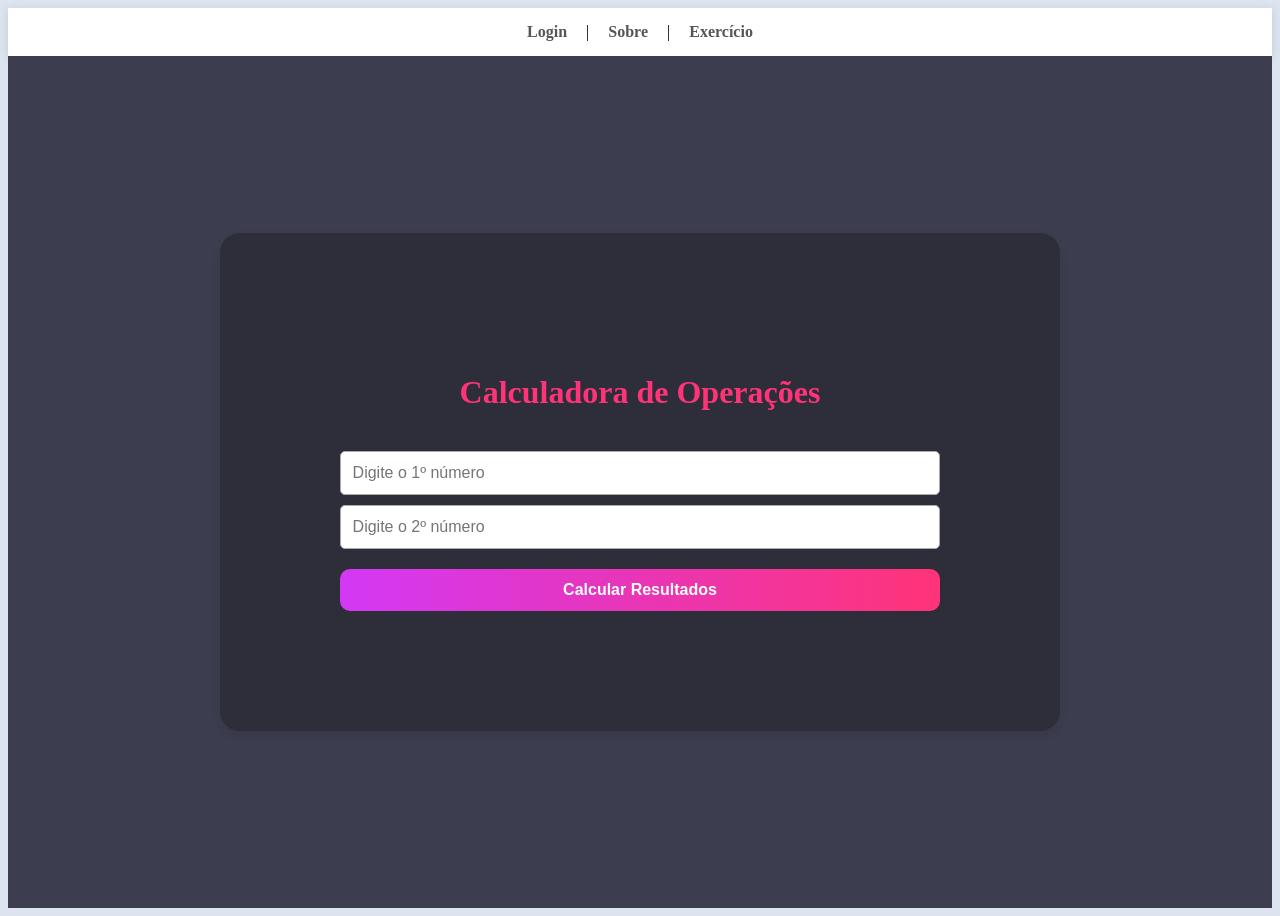
<file: exercicio.html>
<!DOCTYPE html>
<html lang="pt-BR">
<head>
    <meta charset="UTF-8">
    <title>Exercício - Calculadora</title>
    <link rel="stylesheet" href="styles/exercicio.css">
</head>
<body>
    <div class="menuNavegacao">
        <a href="index.html" class="linkMenu">Login</a> |
        <a href="sobre.html" class="linkMenu">Sobre</a> |
        <a href="exercicio.html" class="linkMenu">Exercício</a>
    </div>

    <div class="container">
    <div class="containerExercicio">
       
        
        <div class="caixaCalculadora">
            <h1 class="tituloPrincipal">Calculadora de Operações</h1>
            <div class="caixaInputCalc">
                <input type="number" id="valor1" class="inputCalc" placeholder="Digite o 1º número">
                <input type="number" id="valor2" class="inputCalc" placeholder="Digite o 2º número">
            </div>
            
            <div class="caixaBotaoCalc">
                <button onclick="calcular()" class="btnCalcular">Calcular Resultados</button>
            </div>
            
            <div id="resultado" class="caixaResultado">
                <!-- resultado -->
            </div>
        </div>
    </div>
    </div>
    <script src="scripts/exercicio.js"></script>
</body>
</html>
</file>
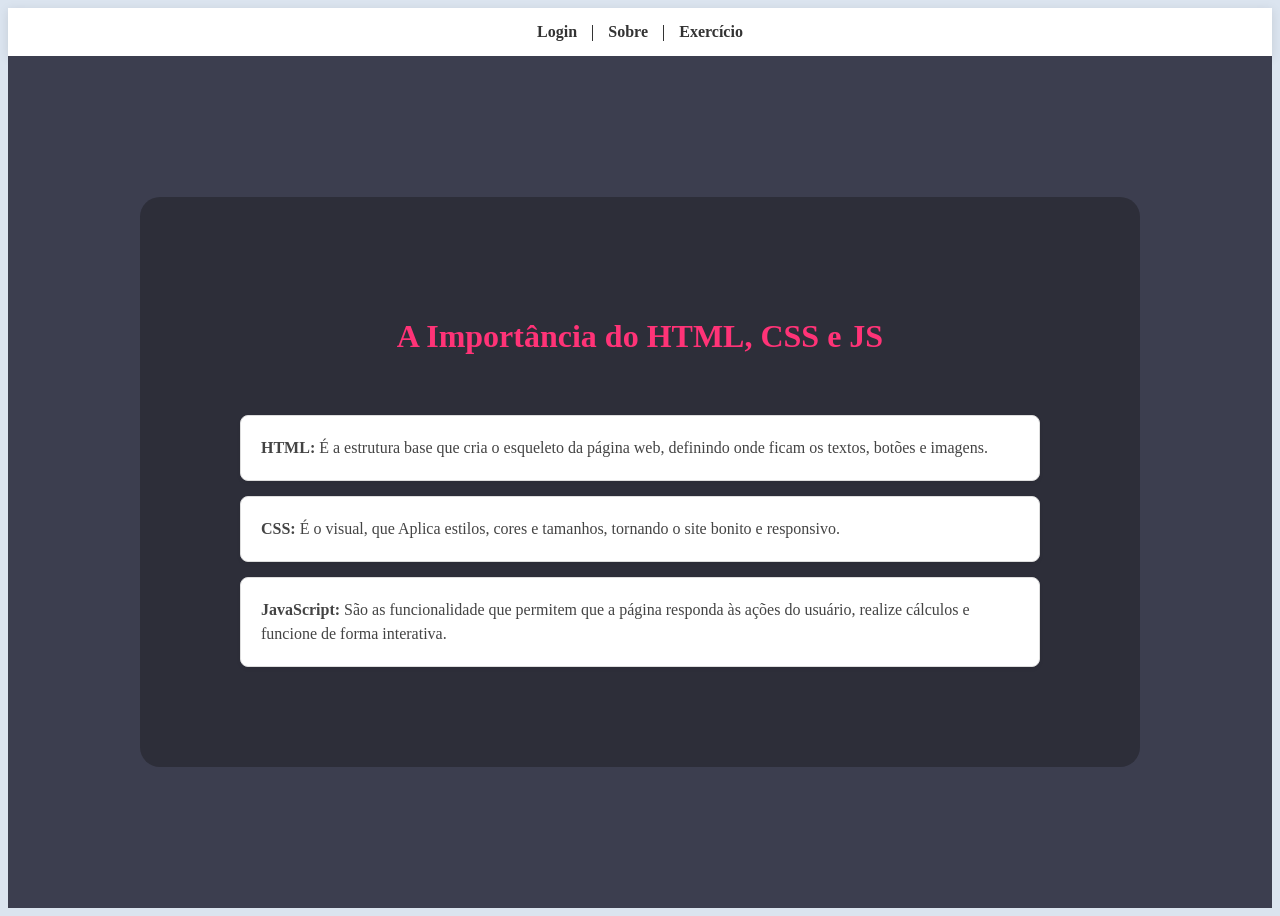
<file: sobre.html>
<!DOCTYPE html>
<html lang="pt-BR">
<head>
    <meta charset="UTF-8">
    <title>Sobre - Avaliação</title>
    <link rel="stylesheet" href="styles/sobre.css">
</head>
<body>
    <div class="menuNavegacao">
        <a href="index.html" class="linkMenu">Login</a> |
        <a href="sobre.html" class="linkMenu">Sobre</a> |
        <a href="exercicio.html" class="linkMenu">Exercício</a>
    </div>

    <div class="container">
    <div class="containerSobre">
        <h1 class="tituloPrincipal">A Importância do HTML, CSS e JS</h1>
        
        <div class="conteudo">
            <div class="itemConteudo">
                <p class="textoConteudo"><strong>HTML:</strong> É a estrutura base que cria o esqueleto da página web, definindo onde ficam os textos, botões e imagens.</p>
            </div>
            
            <div class="itemConteudo">
                <p class="textoConteudo"><strong>CSS:</strong> É o visual, que Aplica estilos, cores e tamanhos, tornando o site bonito e responsivo.</p>
            </div>
            
            <div class="itemConteudo">
                <p class="textoConteudo"><strong>JavaScript:</strong> São as funcionalidade que permitem que a página responda às ações do usuário, realize cálculos e funcione de forma interativa.</p>
            </div>
        </div>
    </div>
    </div>
</body>
</html>
</file>
<file: styles/exercicio.css>
body {
    background-color: #dbe4ef;
    display: flex;
    flex-direction: column;
    min-height: 100vh;
}
.menuNavegacao { 
    background-color: #ffffff;
    padding: 15px;
    text-align: center;
    box-shadow: 0 2px 10px rgba(0,0,0,0.1);
}

.linkMenu { 
    text-decoration: none;
    color: #555;
    font-weight: bold;
    margin: 0 15px;
    padding-bottom: 5px;
    transition: color 0.3s; 
}

.linkMenu:hover {
    color: #ff3377;
    border-bottom: 2px solid #ff3377;
}

.container {
    flex: 1;
    display: flex;
    justify-content: center;
    align-items: center;
    padding: 70px;
    background-color: #3c3e4f;
}

.containerExercicio {
    display: flex;
    flex-direction: column;
    align-items: center;
    padding: 70px;
    background-color: #3c3e4f;
}

.tituloPrincipal {
    color: #ff3377;
    margin-bottom: 40px;
    text-align: center;
}

.caixaCalculadora {
    background-color: #2d2e39;
    padding: 120px;
    border-radius: 20px;
    width: 100%;
    max-width: 800px;
    box-shadow: 0 4px 8px rgba(0,0,0,0.1);
}

.caixaInputCalc {
    display: flex;
    flex-direction: column;
    gap: 10px;
    margin-bottom: 20px;
}

.inputCalc { 
    padding: 12px; 
    border: 1px solid #aaa;
    border-radius: 5px;
    font-size: 16px;
}


.btnCalcular { 
    width: 100%;
    padding: 12px; 
    cursor: pointer; 
    background: linear-gradient(to right, #d338f5, #ff3377);
    color: white;
    border: none;
    border-radius: 10px;
    font-weight: bold;
    font-size: 16px;
}

.caixaResultado { 
    background-color: #979797;
    padding: 15px;
    border-radius: 5px;
    font-size: 16px; 
    text-align: left;
    line-height: 1.8; 
    margin-top: 10px;
    border: 1px solid #ccd;
    display: none; /* Esconde até calcular */
}
</file>
<file: styles/sobre.css>
body {
    background-color: #dbe4ef;
    display: flex;
    flex-direction: column;
    min-height: 100vh;
}
.menuNavegacao { 
    background-color: #ffffff;
    padding: 15px;
    text-align: center;
    box-shadow: 0 2px 10px rgba(0,0,0,0.1);
}

.linkMenu { 
    text-decoration: none; 
    color: #333; 
    font-weight: bold; 
    margin: 0 10px; 
}

.container {
    flex: 1;
    display: flex;
    justify-content: center;
    align-items: center;
    padding: 70px;
    background-color: #3c3e4f;
}

.containerSobre {
    max-width: 800px;
    margin: 0 auto;
    padding: 100px;
    background-color: #2d2e39;
    border-radius: 20px;
}

.tituloPrincipal {
    color: #ff3377;
    margin-bottom: 60px;
    text-align: center;
}

.conteudo {
    display: flex;
    flex-direction: column;
    gap: 15px;
}

.itemConteudo {
    background-color: white;
    padding: 20px;
    border: 1px solid #ddd;
    border-radius: 8px;
    text-align: left;
    box-shadow: 0 2px 4px rgba(0,0,0,0.05);
}

.textoConteudo {
    margin: 0;
    line-height: 1.5;
    color: #444;
}
</file>
